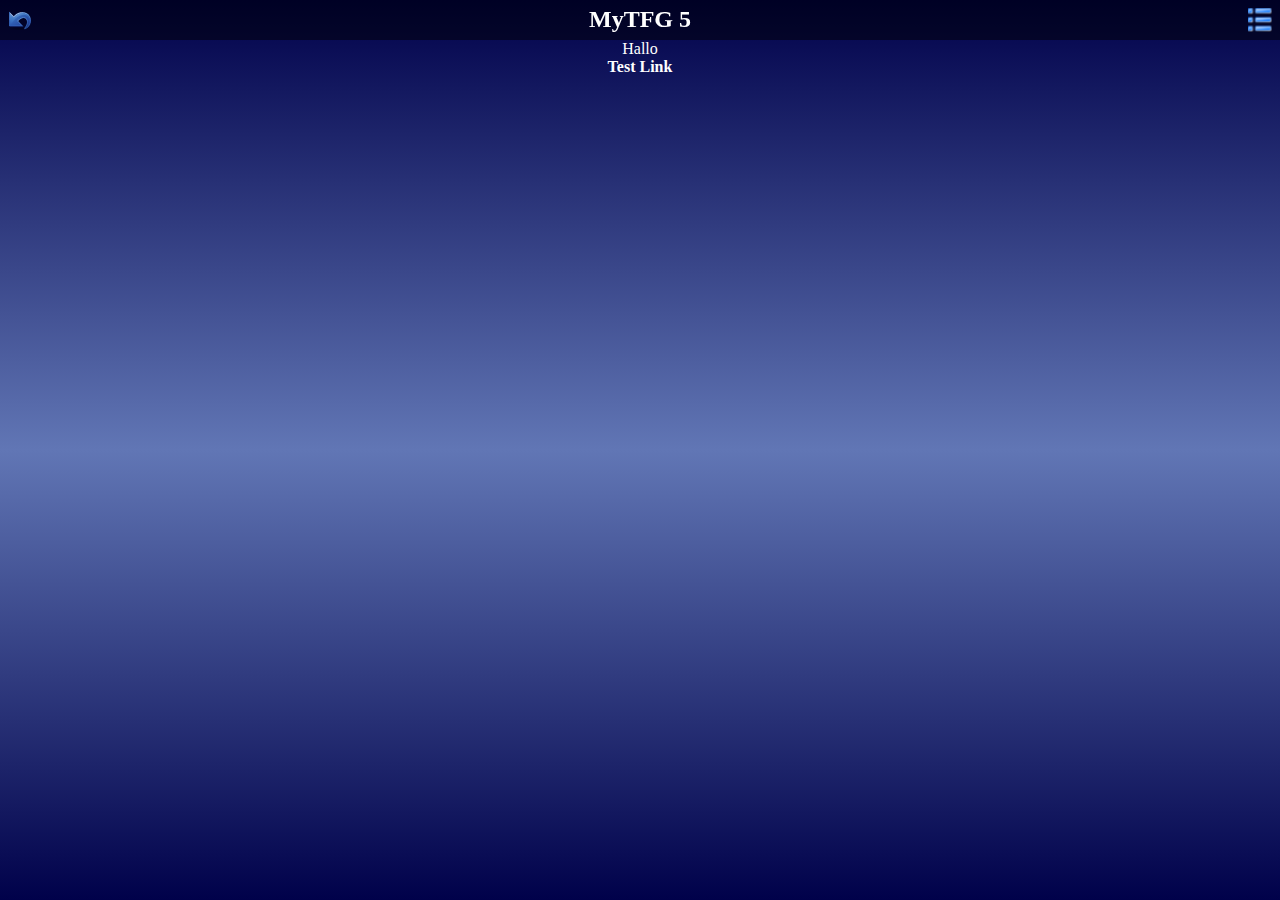
<file: index.html>
<html>
<head>
	<title>MyTFG App</title>
	
	<meta charset="urf-8" />
	
	<link rel="stylesheet" href="css/main.css" type="text/css" />
	<link rel="stylesheet" href="css/start.css" type="text/css" />
	<link rel="stylesheet" href="css/topbar.css" type="text/css" />
  
  
	<script src="script/jquery-2.0.0.min.js" type="text/javascript"></script>
</head>
<body>
  <!--
	Standardteil der APP, immer gleich
  -->
<div class="all_the_same">
  <div class="top_bar">
	<img src="res/img/buttons/undo.png" class="top_bar_back" id="menu_back" />
	<img src="res/img/buttons/list.png" class="top_bar_menu" id="menu_toggle" />
	<div class="top_bar_title">MyTFG 5</div>
  </div>
  <div class="main_menu" id="main_menu">
		<li class="menu_item" name="Login">Login</li>
		<li class="menu_item" name="Test">Crash</li>
		<li class="menu_item" name="Start">Start</li>
		<li class="menu_item" alt="https://build.phonegap.com/apps/411690/download/android">Re-Install</li>
		<li class="menu_item">Test</li>
		<li class="menu_item">Test</li>
		<li class="menu_item">Test</li>
		<li class="menu_item">Test</li>
		<li class="menu_item">Test</li>
		<li class="menu_item">Test</li>
  </div>
</div>

<div class="content">
  <!--
	Ab hier individueller Code
  -->
  Hallo<br />
  <a href="Test.html">Test Link</a>
</div>
  
  <!--
	Standardteil der APP, immer gleich
  -->
	<script src="script/url.js" type="text/javascript"></script>
	<script src="script/menu.js" type="text/javascript"></script>
	
	<script src="script/start.js" type="text/javascript"></script>
</body>
</html>
</file>
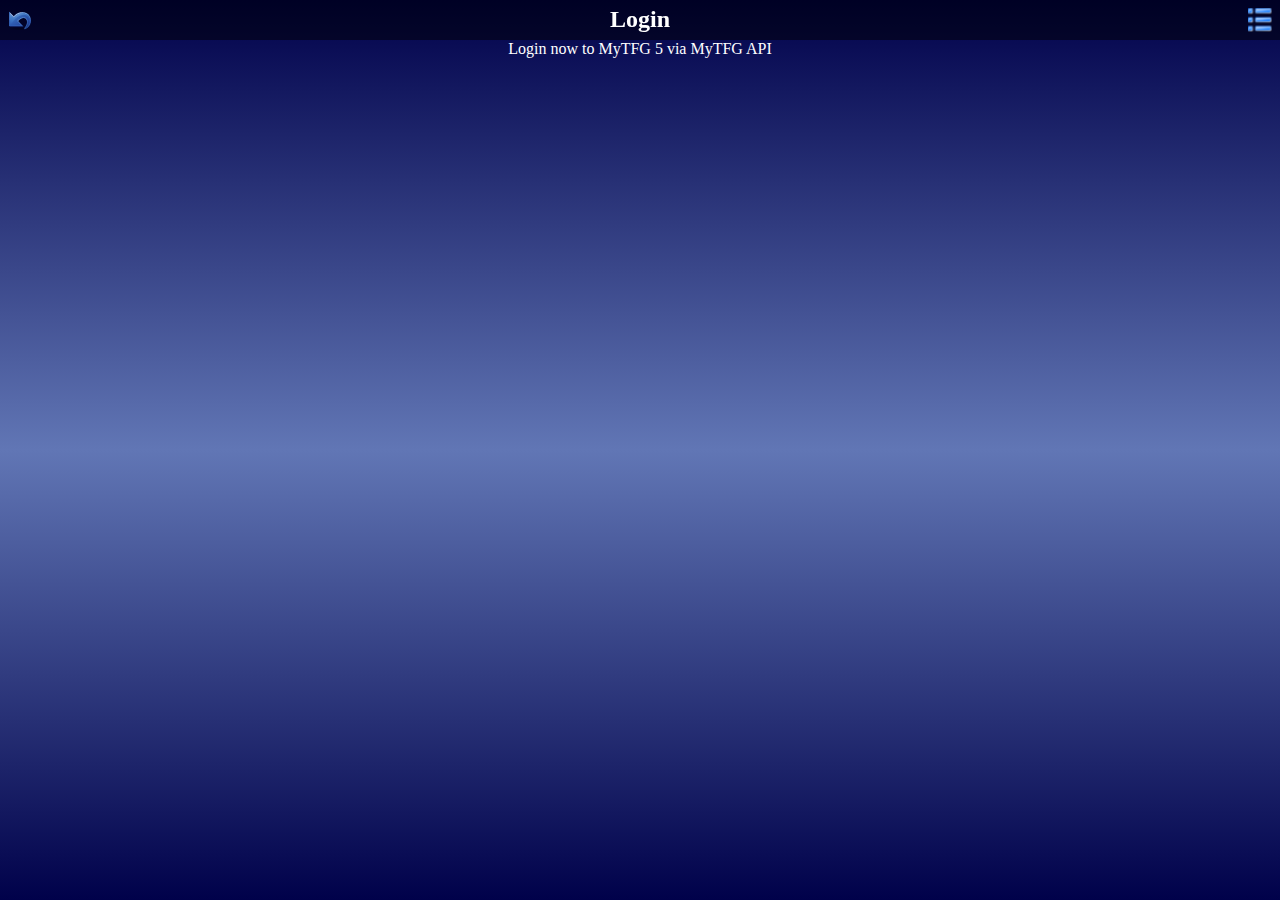
<file: login.html>
<html>
<head>
  <title>MyTFG App</title>
	
	<meta charset="urf-8" />
	
	<link rel="stylesheet" href="css/main.css" type="text/css" />
	<link rel="stylesheet" href="css/start.css" type="text/css" />
	<link rel="stylesheet" href="css/topbar.css" type="text/css" />
  
  
	<script src="script/jquery-2.0.0.min.js" type="text/javascript"></script>
</head>
<body>
  <!--
	Standardteil der APP, immer gleich
  -->
<div class="all_the_same">
  <div class="top_bar">
	<img src="res/img/buttons/undo.png" class="top_bar_back" id="menu_back" />
	<img src="res/img/buttons/list.png" class="top_bar_menu" id="menu_toggle" />
	<div class="top_bar_title">Login</div>
  </div>
  <div class="main_menu" id="main_menu">
		<li class="menu_item" name="login.html">Login</li>
		<li class="menu_item" name="Test.html">Crash</li>
		<li class="menu_item" name="index.html">Start</li>
		<li class="menu_item">Test</li>
		<li class="menu_item">Test</li>
		<li class="menu_item">Test</li>
		<li class="menu_item">Test</li>
		<li class="menu_item">Test</li>
		<li class="menu_item">Test</li>
		<li class="menu_item">Test</li>
  </div>
</div>
  
  <!--
	Ab hier individueller Code
  -->
	Login now to MyTFG 5 via MyTFG API
	
	<script src="script/menu.js" type="text/javascript"></script>
</body>
</html>
</file>
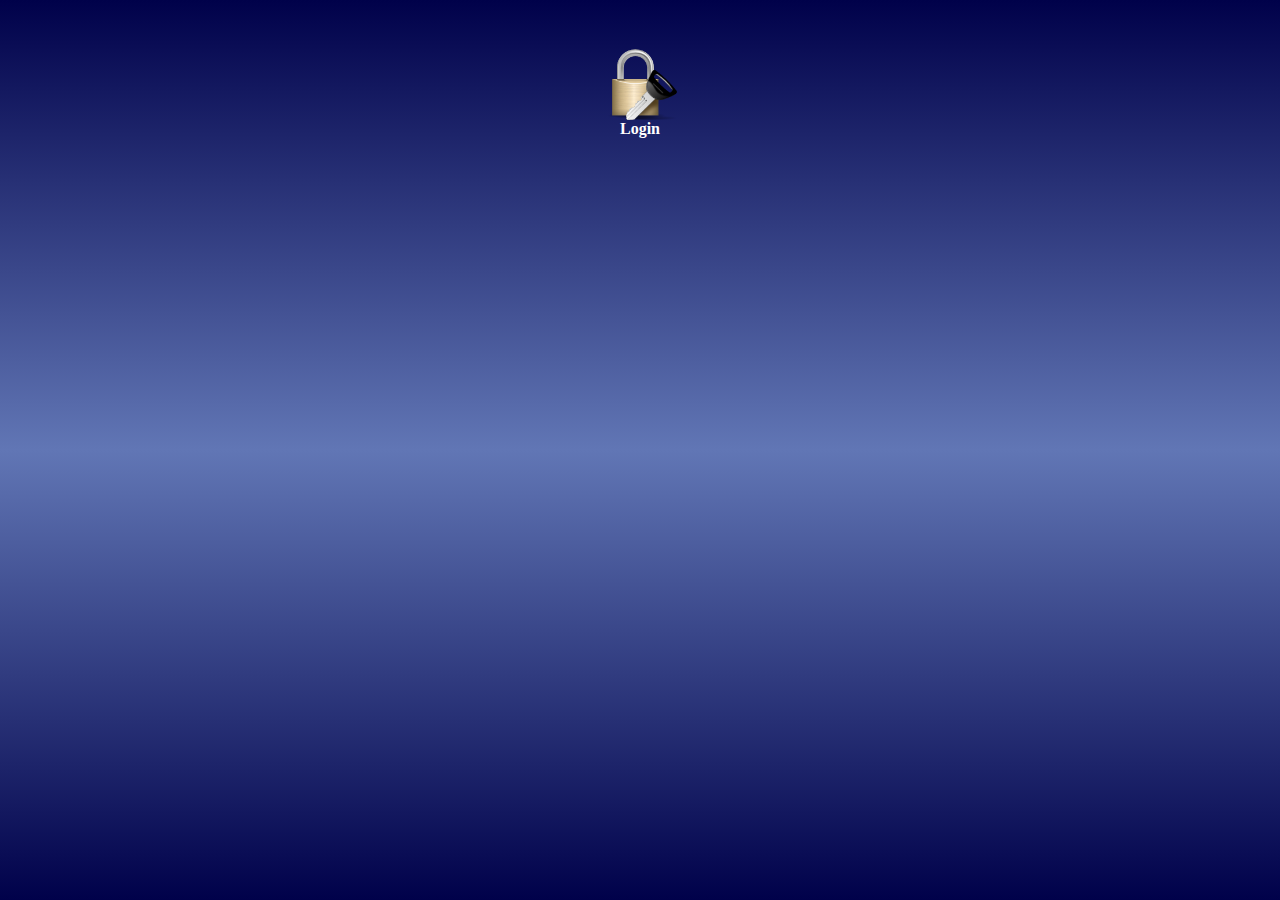
<file: start.html>
<html>
<head>
  <title>MyTFG App</title>
  <link rel="stylesheet" href="css/main.css" type="text/css" />
  <link rel="stylesheet" href="css/start.css" type="text/css" />
</head>
<body>
  <div class="start_div" id="start_login">
	<a href="login.html" class="start_link">
		<img src="res/img/start/login.png" class="start_img" /><br />
		Login
	</a>
  </div>
</body>
</html>
</file>
<file: css/main.css>
img
	{
		border-width: 0;
	}
	
body
	{
		text-align: center;
		font-family: Comic Sans MS;
		font-family: Calibri;
		margin: 0px;
		color: #FFFFFF;
		background-color: #6176b5;
		background-image: -moz-linear-gradient(top,#00014a 0%, #6176b5 50%, #00014a 100%);
		background-image: -webkit-linear-gradient(top,#00014a 0%, #6176b5 50%, #00014a 100%);
		background-image: -ms-linear-gradient(top,#00014a 0%, #6176b5 50%, #00014a 100%);
		background-image: -o-linear-gradient(top,#00014a 0%, #6176b5 50%, #00014a 100%);
		
		padding-top: 40px;
	}

	
a:link{color: #FFFFFF; font-weight: bold; text-decoration:none;}
a:active{color: #FFFFFF; font-weight: bold; text-decoration:underline;}
a:visited{color: #FFFFFF; font-weight: bold; text-decoration:none;}
a:hover{color: #DDDDDD; font-weight: bold; text-decoration:underline;}
</file>
<file: css/start.css>
.start_div
	{
		padding: 5pt;
		display: inline-block;
		margin-left: 5pt;
		margin-right: 5pt;
		text-align: center;
		margin: 0 auto;
	}
	
.start_img
	{
		width: 55pt;
		height: 55pt;		
		margin: 0 auto;
	}
</file>
<file: css/topbar.css>
.top_bar
	{
		position: fixed;
		left: 0;
		top: 0;
		z-index: 20;
		width: 100%;
		height: 40px;
		padding-left: 10px;
		padding-right: 10px;
		font-size: 24px;
		vertical-align: middle;
		padding: 0px;
		
		margin: 0 auto;
		
		background-color: rgb(0,0,0);
		background-color: rgba(0,0,0,0.5);
	}
	
.top_bar_back
	{
		float: left;
		margin-left: 8px;
		margin-top: 8px;
		height: 24px;
		width: 24px;
	}
	

.top_bar_menu
	{
		float: right;
		margin-right: 8px;
		margin-top: 8px;
		height: 24px;
		width: 24px;
	}
	
	
.top_bar_title
	{
		font-weight: bold;
		padding-top: 6px;
	}
	
.main_menu
	{
		display: none;
	
		position: fixed;
		right: 0;
		top: 40;
		z-index: 20;
		height: auto;
		min-width: 30%;
		width: auto;
		max-height: 80%;
		padding-left: 7px;
		padding-right:7px;
		font-size: 15px;
		vertical-align: top;
		padding-top: 7px;
		padding-bottom: 7px;
		
		text-align: right;
		
		border-width: 5px;
		border-color: #00014a;
		
		background-color: rgb(0,0,0);
		background-color: rgba(0,0,0,0.5);
		
		overflow: scroll;
		-moz-border-radius:10px; /* Firefox */
		-webkit-border-radius:10px; /* Safari, Chrome */
		border-radius:10px; /* Opera (W3C Standard) */
	}
	
.menu_item
	{
		height: 30px;
		font-size: 20px;
		padding-top: 5px;
		padding-left: 10px;
		padding-right: 10px;
		text-align: right;
		vertical-align: middle;
		margin-bottom: 7px;
		list-style-type: none;
		font-weight: bold;
		background-color: rgb(0,0,0);
		background-color: rgba(0,0,0,0.5);
		
		
		-moz-border-radius:5px; /* Firefox */
		-webkit-border-radius:5px; /* Safari, Chrome */
		border-radius:5px; /* Opera (W3C Standard) */
	}
.menu_item:hover
	{
		height: 30px;
		font-size: 20px;
		padding-top: 5px;
		padding-left: 10px;
		padding-right: 10px;
		text-align: right;
		vertical-align: middle;
		margin-bottom: 7px;
		list-style-type: none;
		font-weight: bold;
		background-color: rgb(180,180,180);
		background-color: rgba(180,180,180,0.5);
		
		
		-moz-border-radius:5px; /* Firefox */
		-webkit-border-radius:5px; /* Safari, Chrome */
		border-radius:5px; /* Opera (W3C Standard) */
	}
</file>
